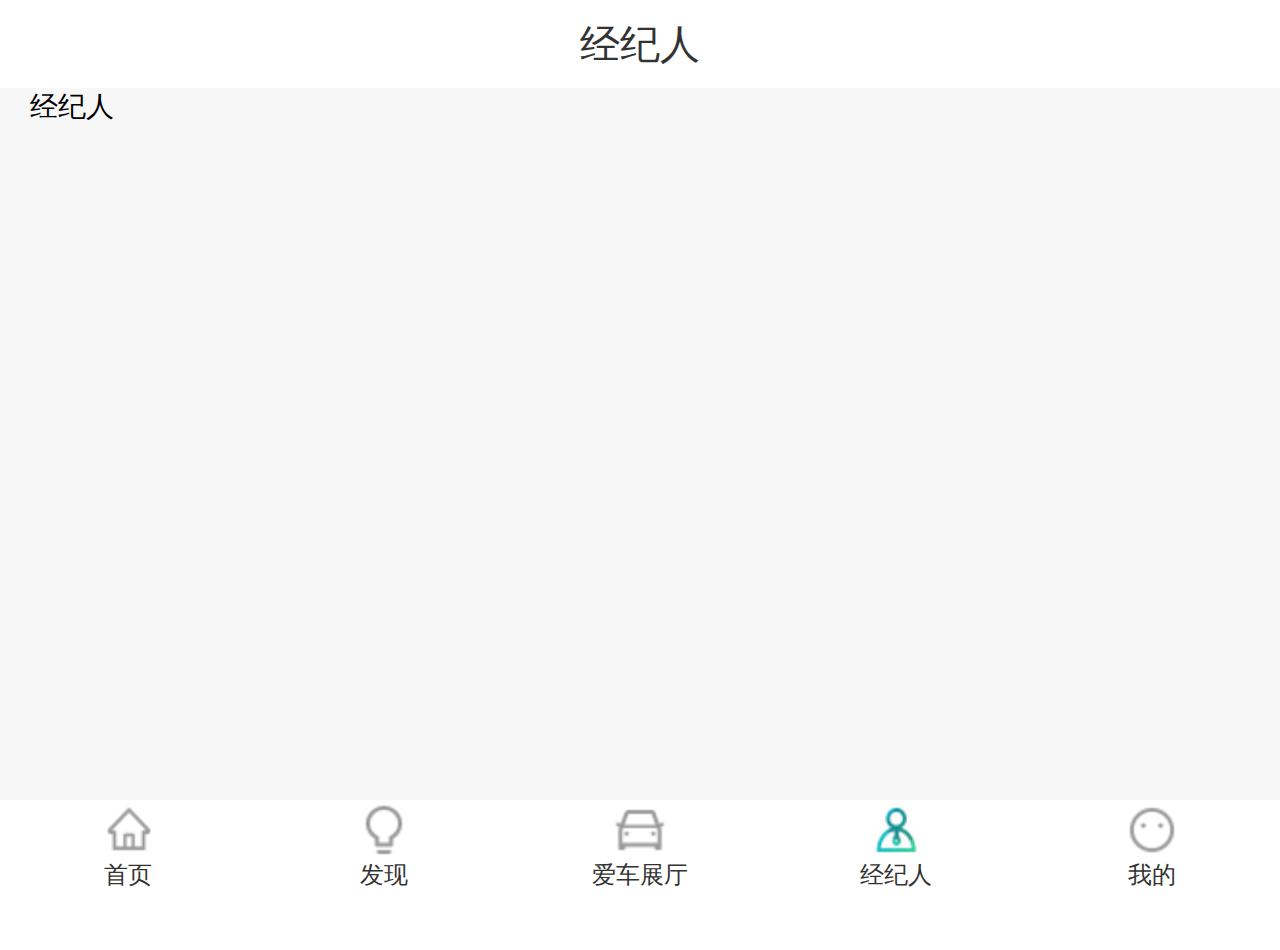
<file: widget/html/broker.html>
<!DOCTYPE HTML>
<html>

<head>
    <meta charset="utf-8">
    <meta name="viewport" content="maximum-scale=1.0, minimum-scale=1.0, user-scalable=0, initial-scale=1.0, width=device-width" />
    <meta name="format-detection" content="telephone=no, email=no, date=no, address=no">
    <title>Hello APP</title>
    <link rel="stylesheet" type="text/css" href="../css/api.css" />
    <link rel="stylesheet" type="text/css" href="../css/common.css" />
    <script type="text/javascript" src="../script/rem.js"></script>
    <style>
        html,
        body {
            height: 100%;
            padding-bottom:1rem;
            box-sizing: border-box;
        }
    </style>
</head>

<body>
    <header id="header" class="header" >
      <div class="item"></div>
      <div class="item">经纪人</div>
      <div class="item"></div>
    </header>
    <div class="wrapper">
      <label>经纪人</label>
    </div>
    <footer id="footer" class="footer" >
      <ul class="clearfix">
        <li onclick="AppFun.tabFooterNavChange(0)" class="tab1">首页</li>
        <li onclick="AppFun.tabFooterNavChange(1)" class="tab2">发现</li>
        <li onclick="AppFun.tabFooterNavChange(2)" class="tab3">爱车展厅</li>
        <li onclick="AppFun.tabFooterNavChange(3)" class="tab4 active">经纪人</li>
        <li onclick="AppFun.tabFooterNavChange(4)" class="tab5">我的</li>
      </ul>
    </footer>
</body>
<script type="text/javascript" src="../script/api.js"></script>
<script type="text/javascript" src="../script/common.js"></script>
<script type="text/javascript">
    apiready = function() {
        api.setStatusBarStyle({
              style:'dark',
              color:'#FFFFFF'
        });
        var header = $api.byId('header'); // 获取 header 标签元素
        var footer = $api.byId('footer'); // 获取 footer 标签元素

        // 1.修复开启沉浸式效果带来的顶部Header与手机状态栏重合的问题，最新api.js方法已支持适配iPhoneX；
        // 2.默认已开启了沉浸式效果 config.xml中 <preference name="statusBarAppearance" value="true"/>
        // 3.沉浸式效果适配支持iOS7+，Android4.4+以上版本
        var headerH = $api.fixStatusBar(header);
        // 最新api.js为了适配iPhoneX增加的方法，修复底部Footer部分与iPhoneX的底部虚拟横条键重叠的问题；
        var footerH = $api.fixTabBar(footer);

    };
</script>

</html>
</file>
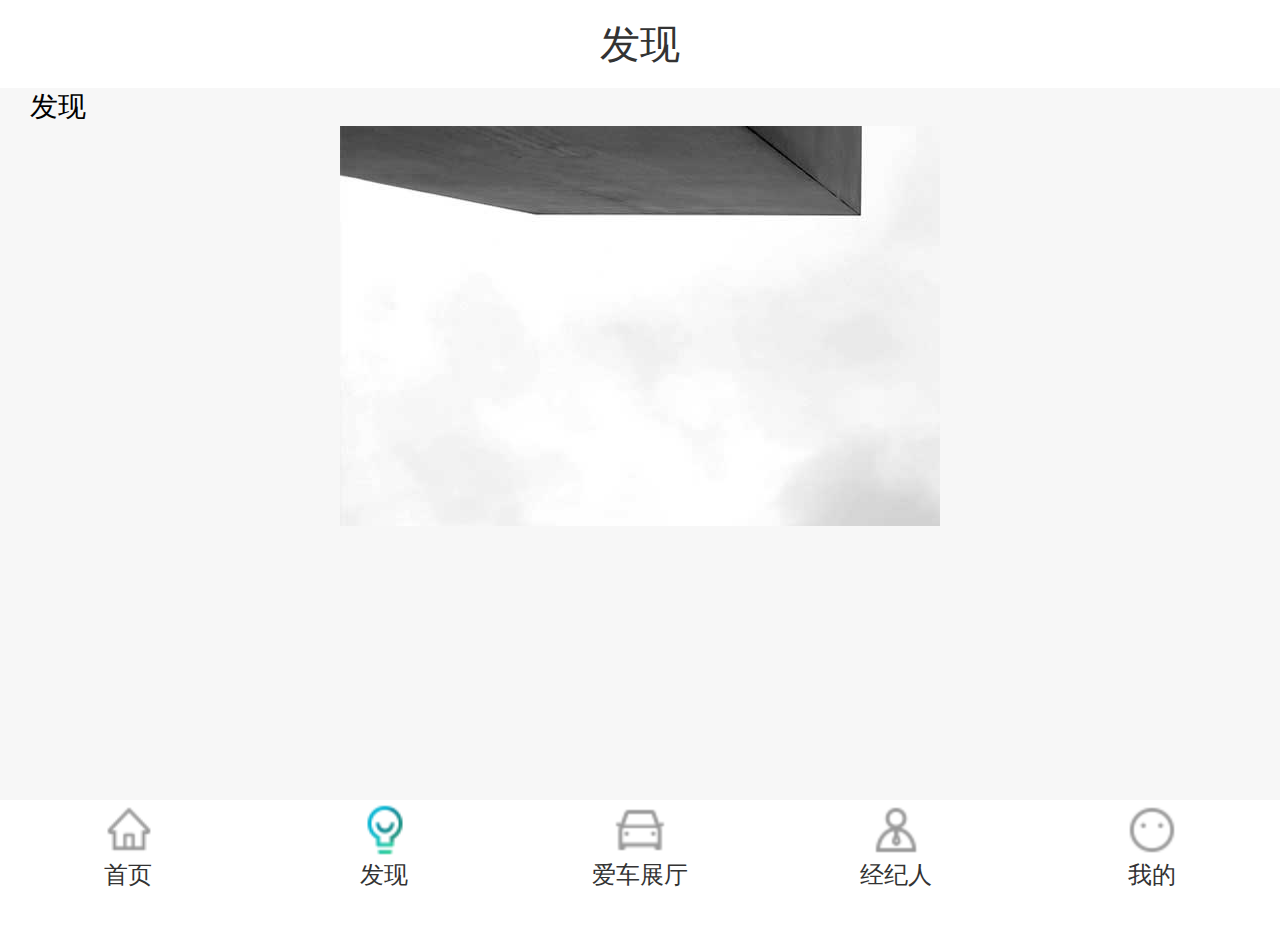
<file: widget/html/find.html>
<!DOCTYPE HTML>
<html>

<head>
    <meta charset="utf-8">
    <meta name="viewport" content="maximum-scale=1.0, minimum-scale=1.0, user-scalable=0, initial-scale=1.0, width=device-width" />
    <meta name="format-detection" content="telephone=no, email=no, date=no, address=no">
    <title>Hello APP</title>
    <link rel="stylesheet" type="text/css" href="../css/api.css" />
    <link rel="stylesheet" type="text/css" href="../css/common.css" />
    <link rel="stylesheet" type="text/css" href="../css/swiper.min.css" />
    <script type="text/javascript" src="../script/rem.js"></script>
    <style>
        html,
        body {
            height: 100%;
            padding-bottom:1rem;
            box-sizing: border-box;
        }
    </style>
</head>

<body>
    <header id="header" class="header" >
      <div class="item"></div>
      <div class="item">发现</div>
      <div class="item"></div>
    </header>
    <div class="wrapper">
      <label>发现</label>
      <div class="swiper-container" style="width:6.0rem;height:4.0rem;overflow:hidden;">
          <div class="swiper-wrapper" style="width:100%;">
              <div class="swiper-slide"><img src="../image/swiper/1.jpg" alt=""></div>
              <div class="swiper-slide"><img src="../image/swiper/2.jpg" alt=""></div>
              <div class="swiper-slide"><img src="../image/swiper/3.jpg" alt=""></div>
              <div class="swiper-slide"><img src="../image/swiper/4.jpg" alt=""></div>
              <div class="swiper-slide"><img src="../image/swiper/5.jpg" alt=""></div>
              <div class="swiper-slide"><img src="../image/swiper/6.jpg" alt=""></div>
          </div>
          <div class="swiper-pagination"></div><!--分页器。如果放置在swiper-container外面，需要自定义样式。-->
      </div>
    </div>
    <footer id="footer" class="footer" >
      <ul class="clearfix">
        <li onclick="AppFun.tabFooterNavChange(0)" class="tab1">首页</li>
        <li onclick="AppFun.tabFooterNavChange(1)" class="tab2 active">发现</li>
        <li onclick="AppFun.tabFooterNavChange(2)" class="tab3">爱车展厅</li>
        <li onclick="AppFun.tabFooterNavChange(3)" class="tab4">经纪人</li>
        <li onclick="AppFun.tabFooterNavChange(4)" class="tab5">我的</li>
      </ul>
    </footer>
</body>
<script type="text/javascript" src="../script/api.js"></script>
<script type="text/javascript" src="../script/common.js"></script>
<script type="text/javascript" src="../script/swiper.min.js"></script>
<script type="text/javascript">
    apiready = function() {
        api.setStatusBarStyle({
              style:'dark',
              color:'#FFFFFF'
        });
        var header = $api.byId('header'); // 获取 header 标签元素
        var footer = $api.byId('footer'); // 获取 footer 标签元素

        // 1.修复开启沉浸式效果带来的顶部Header与手机状态栏重合的问题，最新api.js方法已支持适配iPhoneX；
        // 2.默认已开启了沉浸式效果 config.xml中 <preference name="statusBarAppearance" value="true"/>
        // 3.沉浸式效果适配支持iOS7+，Android4.4+以上版本
        var headerH = $api.fixStatusBar(header);
        // 最新api.js为了适配iPhoneX增加的方法，修复底部Footer部分与iPhoneX的底部虚拟横条键重叠的问题；
        var footerH = $api.fixTabBar(footer);

        initSwiper();
    };

    //初始化轮播图方法
    function initSwiper(){
      var mySwiper = new Swiper ('.swiper-container', {
          direction: 'horizontal',
          autoplay:true,
          loop: true,
          pagination: {
            el: '.swiper-pagination',
          },
      })
    }
</script>

</html>
</file>
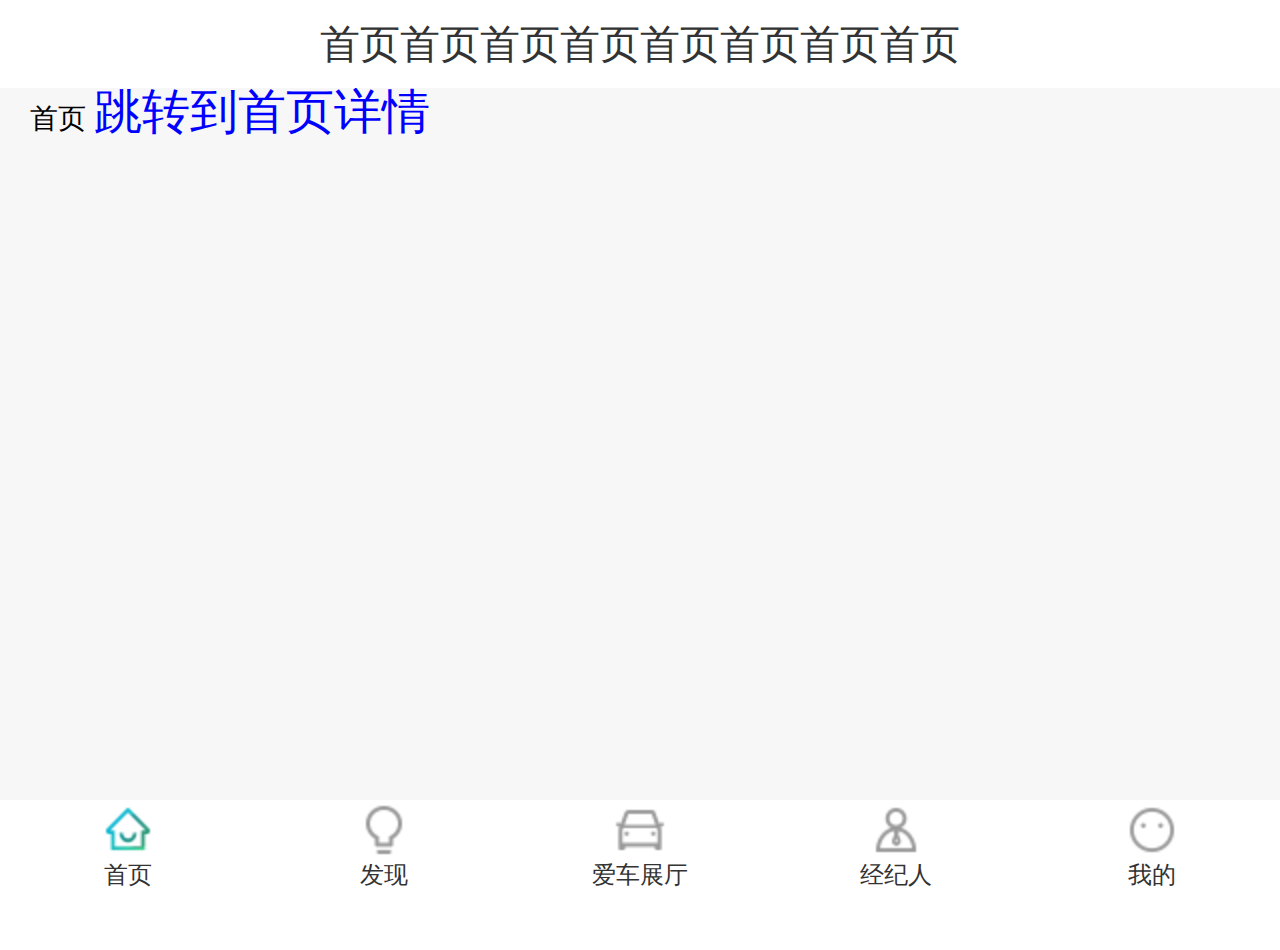
<file: widget/html/home.html>
<!DOCTYPE HTML>
<html>

<head>
    <meta charset="utf-8">
    <meta name="viewport" content="maximum-scale=1.0, minimum-scale=1.0, user-scalable=0, initial-scale=1.0, width=device-width" />
    <meta name="format-detection" content="telephone=no, email=no, date=no, address=no">
    <title>Hello APP</title>
    <link rel="stylesheet" type="text/css" href="../css/api.css" />
    <link rel="stylesheet" type="text/css" href="../css/common.css" />
    <script type="text/javascript" src="../script/rem.js"></script>
    <style>
        html,
        body {
            height: 100%;
            padding-bottom: 1rem;
            box-sizing: border-box;
        }

        .btn {
            font-size: 0.48rem;
            color: blue;
        }
    </style>
</head>

<body>
    <header id="header" class="header">
        <div class="item"></div>
        <div class="item">首页首页首页首页首页首页首页首页</div>
        <div class="item"></div>
    </header>
    <div class="wrapper" id="home">
        <label>首页</label>
        <input type="button" class="btn" @click="jumpHomeDetail" value="跳转到首页详情">
        <div id='sys-info' v-html="msg"></div>
    </div>
    <footer id="footer" class="footer">
        <ul class="clearfix">
            <li onclick="AppFun.tabFooterNavChange(0)" class="tab1 active">首页</li>
            <li onclick="AppFun.tabFooterNavChange(1)" class="tab2">发现</li>
            <li onclick="AppFun.tabFooterNavChange(2)" class="tab3">爱车展厅</li>
            <li onclick="AppFun.tabFooterNavChange(3)" class="tab4">经纪人</li>
            <li onclick="AppFun.tabFooterNavChange(4)" class="tab5">我的</li>
        </ul>
    </footer>
</body>
<script type="text/javascript" src="../script/api.js"></script>
<script type="text/javascript" src="../script/vue.min.js"></script>
<script type="text/javascript" src="../script/common.js"></script>
<script type="text/javascript">
    apiready = function() {
        api.setStatusBarStyle({
            style: 'dark',
            color: '#FFFFFF'
        });
        var header = $api.byId('header'); // 获取 header 标签元素
        var footer = $api.byId('footer'); // 获取 footer 标签元素

        // 1.修复开启沉浸式效果带来的顶部Header与手机状态栏重合的问题，最新api.js方法已支持适配iPhoneX；
        // 2.默认已开启了沉浸式效果 config.xml中 <preference name="statusBarAppearance" value="true"/>
        // 3.沉浸式效果适配支持iOS7+，Android4.4+以上版本
        var headerH = $api.fixStatusBar(header);
        // 最新api.js为了适配iPhoneX增加的方法，修复底部Footer部分与iPhoneX的底部虚拟横条键重叠的问题；
        var footerH = $api.fixTabBar(footer);

        var vm = new Vue({
            el: '#home',
            data: {
                msg: ''
            },
            methods: {
                jumpHomeDetail: function() {
                    api.openFrame({
                        name: 'homedetail',
                        url: 'home_detail.html',
                        bounces: false,
                    });
                },
                //获取设备信息
                getInfo: function() {
                    var ver = api.version;
                    var sType = api.systemType;
                    var sVer = api.systemVersion;
                    var id = api.deviceId;
                    var model = api.deviceModel;
                    var name = api.deviceName;
                    var cType = api.connectionType;
                    var winName = api.winName;
                    var winWidth = api.winWidth;
                    var winHeight = api.winHeight;
                    var frameName = api.frameName || '';
                    var frameWidth = api.frameWidth || '';
                    var frameHeight = api.frameHeight || '';

                    var str = '<ul>';
                    str += '<li>引擎版本信息: ' + ver + '</li>';
                    str += '<li>系统类型: ' + sType + '</li>';
                    str += '<li>系统版本: ' + sVer + '</li>';
                    str += '<li>设备标识: ' + id + '</li>';
                    str += '<li>设备型号: ' + model + '</li>';
                    str += '<li>设备名称: ' + name + '</li>';
                    str += '<li>网络状态: ' + cType + '</li>';
                    str += '<li>主窗口名字: ' + winName + '</li>';
                    str += '<li>主窗口宽度: ' + winWidth + '</li>';
                    str += '<li>主窗口高度: ' + winHeight + '</li>';
                    str += '<li>子窗口名字: ' + frameName + '</li>';
                    str += '<li>子窗口宽度: ' + frameWidth + '</li>';
                    str += '<li>子窗口高度: ' + frameHeight + '</li>';
                    str += '</ul>';

                    //$api.byId('sys-info').innerHTML = str;
                    this.msg = str;
                }
            },
            mounted: function() {
                this.getInfo();
            }
        })
    };
</script>

</html>
</file>
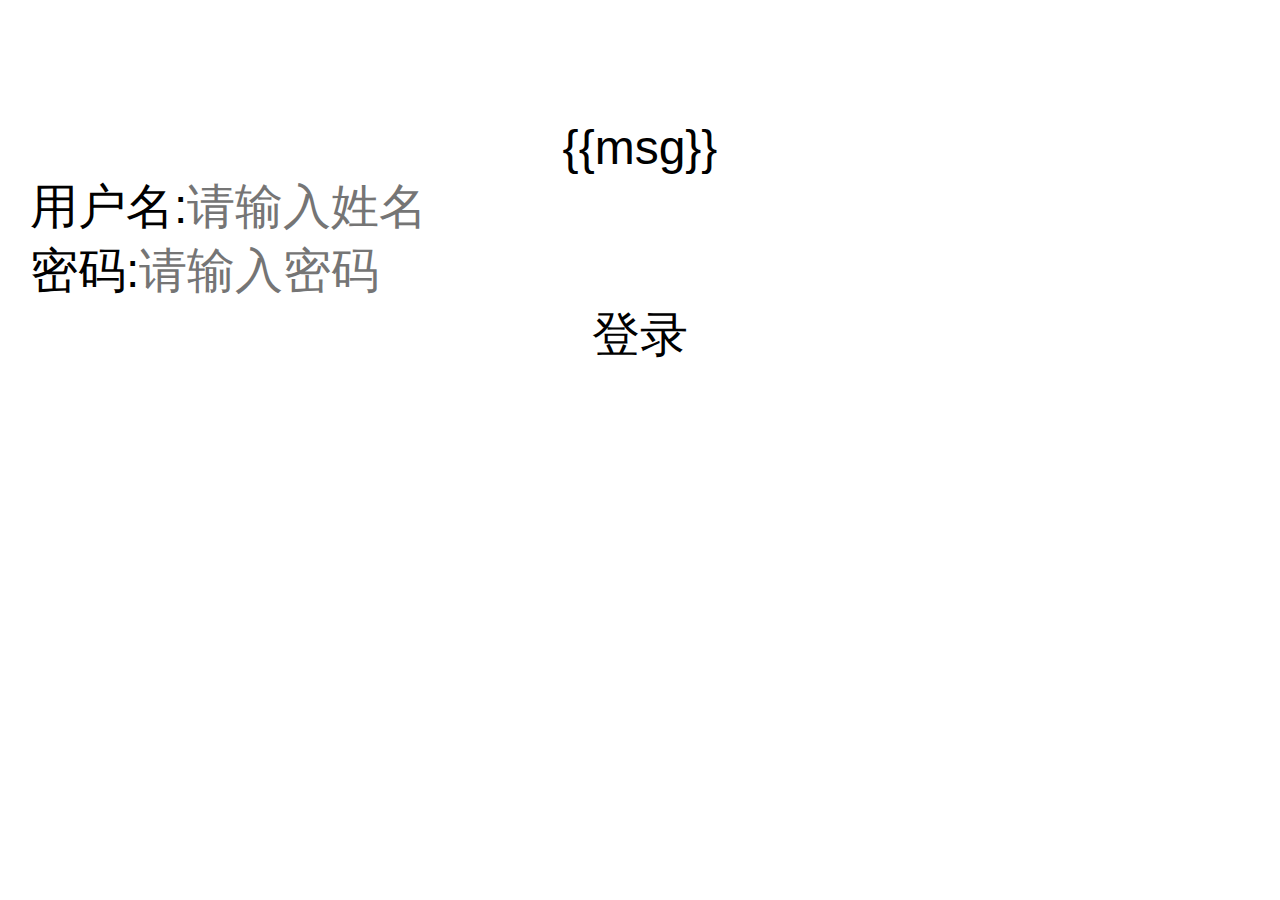
<file: widget/html/login.html>
<!DOCTYPE HTML>
<html>

<head>
    <meta charset="utf-8">
    <meta name="viewport" content="maximum-scale=1.0, minimum-scale=1.0, user-scalable=0, initial-scale=1.0, width=device-width" />
    <meta name="format-detection" content="telephone=no, email=no, date=no, address=no">
    <title>Hello APP</title>
    <link rel="stylesheet" type="text/css" href="../css/api.css" />
    <script type="text/javascript" src="../script/rem.js"></script>
    <style>
      html,
      body {
          height: 100%;
      }
    </style>
</head>

<body>
    <div id="login" style="padding:1.2rem 0.3rem;">
      <div style="text-align:center;font-size:0.48rem;">{{msg}}</div>
      <div style="font-size:0.48rem;">用户名:<input type="text" placeholder="请输入姓名" /></div>
      <div style="font-size:0.48rem;">密码:<input type="password" placeholder="请输入密码" /></div>
      <div style="text-align:center;font-size:0.48rem;" tapmode @click="clickFun">登录</div>
    </div>
</body>
<script type="text/javascript" src="../script/api.js"></script>
<script type="text/javascript" src="../script/vue.min.js"></script>
<script type="text/javascript" src="../script/common.js"></script>
<script type="text/javascript">
    apiready = function() {
      //$api.fixStatusBar($api.dom('header'));
      //更改状态栏字体颜色
      api.setStatusBarStyle({
         style: 'dark',//字体颜色
        color: '#fff'//背景颜色
      });
        var  vm=new Vue({
              el:'#login',
              data:{
                msg:'易脉车注销终端'
              },
              methods:{
                clickFun:function(){
                  api.openFrame({
                      name: 'home',
                      url: 'home.html',
                      bounces:false
                  });
                }
              },
              mounted:function(){

              }
        })
    };
</script>

</html>
</file>
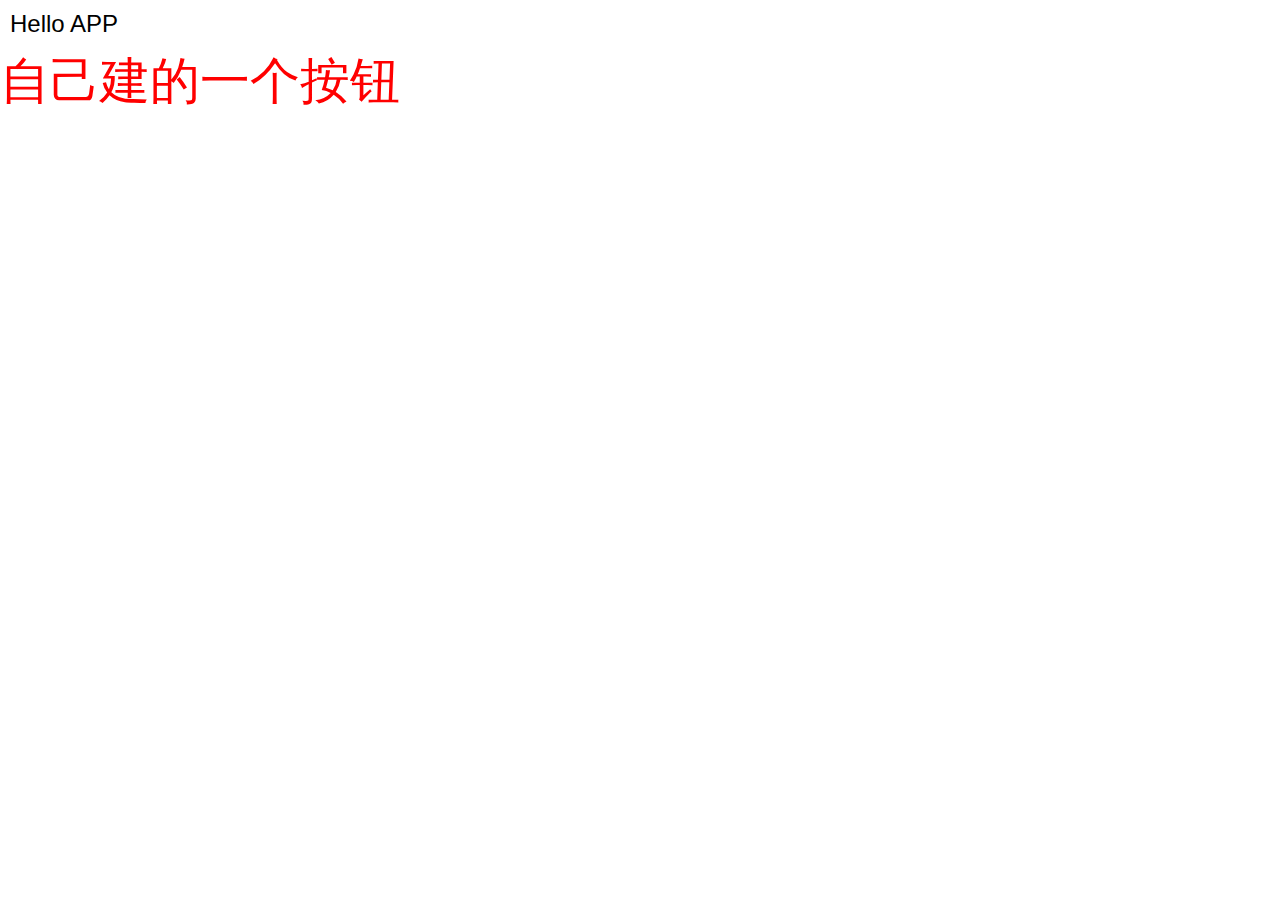
<file: widget/html/main.html>
<!DOCTYPE HTML>
<html>

<head>
    <meta charset="utf-8">
    <meta name="viewport" content="maximum-scale=1.0, minimum-scale=1.0, user-scalable=0, initial-scale=1.0, width=device-width" />
    <meta name="format-detection" content="telephone=no, email=no, date=no, address=no">
    <title>Hello APP</title>
    <link rel="stylesheet" type="text/css" href="../css/api.css" />
    <style>
        label {
            margin: 10px;
            font-size: 24px;
        }

        ul {
            margin-bottom: 10px;
        }

        ul li {
            margin: 5px 10px;
            padding: 5px;
            color: #000;
            word-wrap: break-word;
        }
        .red-size{
          font-size:50px;
          color:red;
        }
    </style>
</head>

<body>
    <label>Hello APP</label>
    <p class="red-size">自己建的一个按钮</p>
    <div id='sys-info'></div>
</body>
<script type="text/javascript" src="../script/api.js"></script>
<script type="text/javascript">
    apiready = function() {
        var ver = api.version;
        var sType = api.systemType;
        var sVer = api.systemVersion;
        var id = api.deviceId;
        var model = api.deviceModel;
        var name = api.deviceName;
        var cType = api.connectionType;
        var winName = api.winName;
        var winWidth = api.winWidth;
        var winHeight = api.winHeight;
        var frameName = api.frameName || '';
        var frameWidth = api.frameWidth || '';
        var frameHeight = api.frameHeight || '';

        var str = '<ul>';
        str += '<li>引擎版本信息: ' + ver + '</li>';
        str += '<li>系统类型: ' + sType + '</li>';
        str += '<li>系统版本: ' + sVer + '</li>';
        str += '<li>设备标识: ' + id + '</li>';
        str += '<li>设备型号: ' + model + '</li>';
        str += '<li>设备名称: ' + name + '</li>';
        str += '<li>网络状态: ' + cType + '</li>';
        str += '<li>主窗口名字: ' + winName + '</li>';
        str += '<li>主窗口宽度: ' + winWidth + '</li>';
        str += '<li>主窗口高度: ' + winHeight + '</li>';
        str += '<li>子窗口名字: ' + frameName + '</li>';
        str += '<li>子窗口宽度: ' + frameWidth + '</li>';
        str += '<li>子窗口高度: ' + frameHeight + '</li>';
        str += '</ul>';

        $api.byId('sys-info').innerHTML = str;

    };
</script>

</html>
</file>
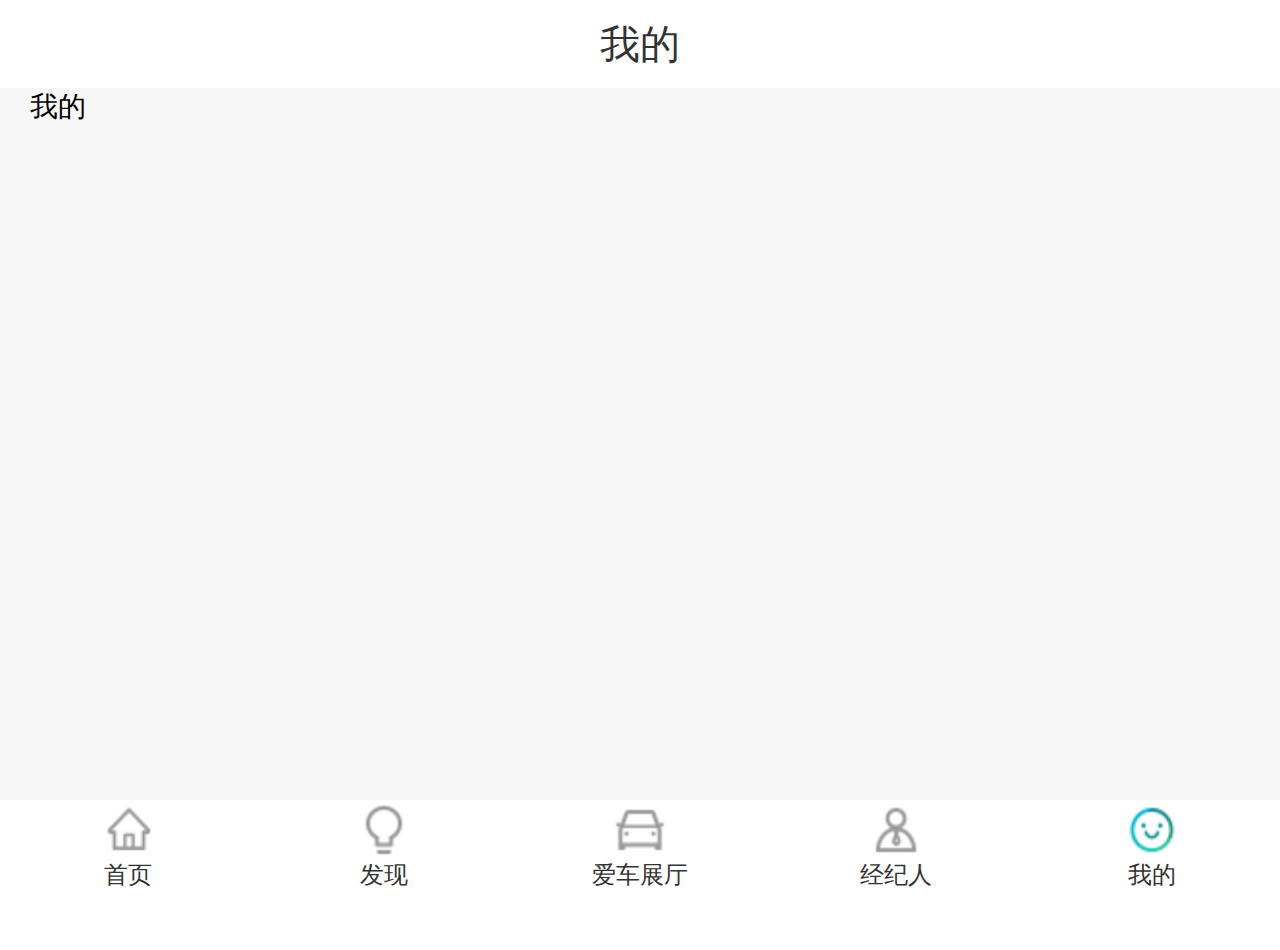
<file: widget/html/my.html>
<!DOCTYPE HTML>
<html>

<head>
    <meta charset="utf-8">
    <meta name="viewport" content="maximum-scale=1.0, minimum-scale=1.0, user-scalable=0, initial-scale=1.0, width=device-width" />
    <meta name="format-detection" content="telephone=no, email=no, date=no, address=no">
    <title>Hello APP</title>
    <link rel="stylesheet" type="text/css" href="../css/api.css" />
    <link rel="stylesheet" type="text/css" href="../css/common.css" />
    <script type="text/javascript" src="../script/rem.js"></script>
    <style>
        html,
        body {
            height: 100%;
            padding-bottom:1rem;
            box-sizing: border-box;
        }
    </style>
</head>

<body>
    <header id="header" class="header" >
      <div class="item"></div>
      <div class="item">我的</div>
      <div class="item"></div>
    </header>
    <div class="wrapper">
      <label>我的</label>
    </div>
    <footer id="footer" class="footer" >
      <ul class="clearfix">
        <li onclick="AppFun.tabFooterNavChange(0)" class="tab1">首页</li>
        <li onclick="AppFun.tabFooterNavChange(1)" class="tab2">发现</li>
        <li onclick="AppFun.tabFooterNavChange(2)" class="tab3">爱车展厅</li>
        <li onclick="AppFun.tabFooterNavChange(3)" class="tab4">经纪人</li>
        <li onclick="AppFun.tabFooterNavChange(4)" class="tab5 active">我的</li>
      </ul>
    </footer>
</body>
<script type="text/javascript" src="../script/api.js"></script>
<script type="text/javascript" src="../script/common.js"></script>
<script type="text/javascript">
    apiready = function() {
        api.setStatusBarStyle({
              style:'dark',
              color:'#FFFFFF'
        });
        var header = $api.byId('header'); // 获取 header 标签元素
        var footer = $api.byId('footer'); // 获取 footer 标签元素

        // 1.修复开启沉浸式效果带来的顶部Header与手机状态栏重合的问题，最新api.js方法已支持适配iPhoneX；
        // 2.默认已开启了沉浸式效果 config.xml中 <preference name="statusBarAppearance" value="true"/>
        // 3.沉浸式效果适配支持iOS7+，Android4.4+以上版本
        var headerH = $api.fixStatusBar(header);
        // 最新api.js为了适配iPhoneX增加的方法，修复底部Footer部分与iPhoneX的底部虚拟横条键重叠的问题；
        var footerH = $api.fixTabBar(footer);

    };
</script>

</html>
</file>
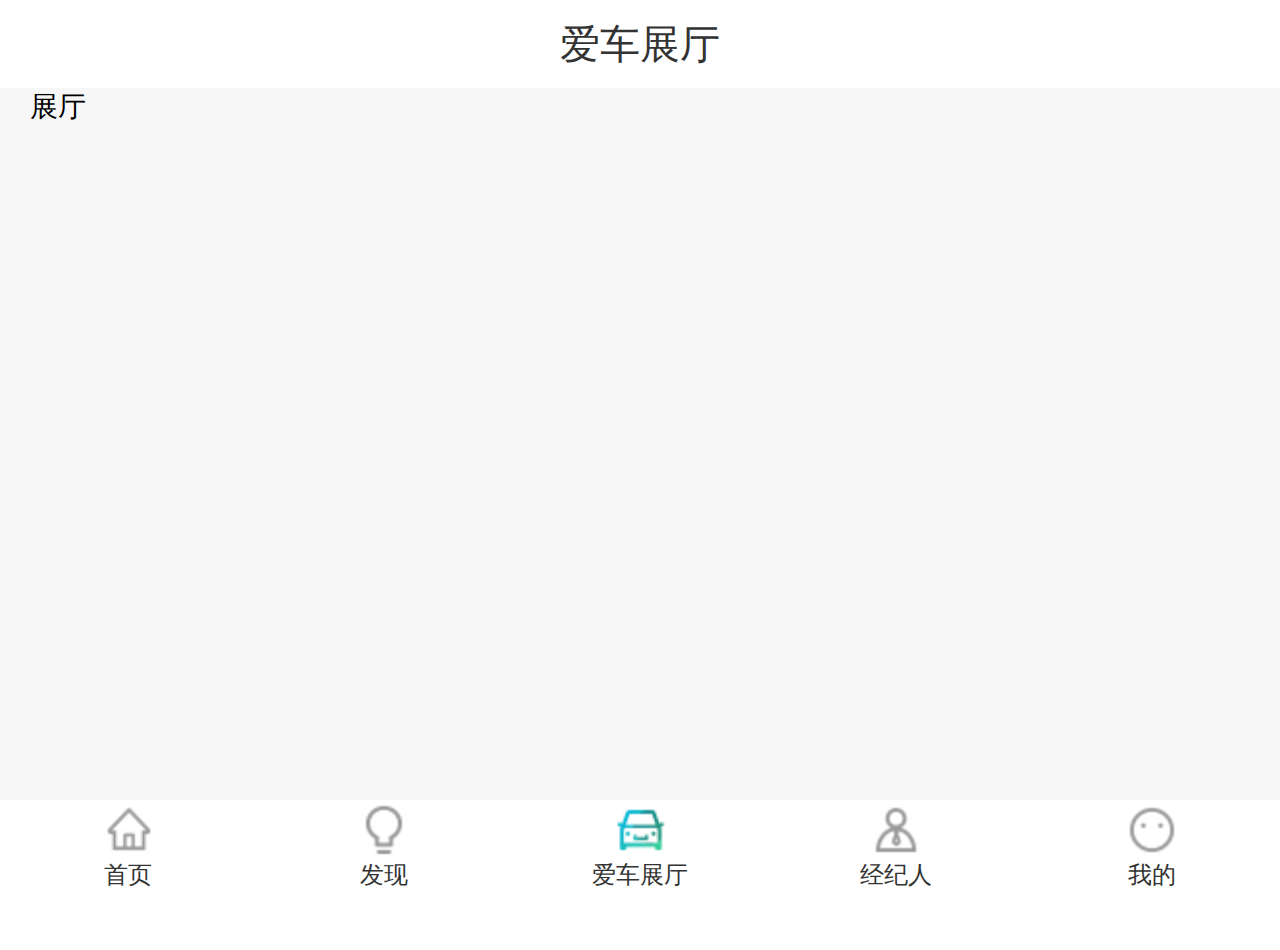
<file: widget/html/showroom.html>
<!DOCTYPE HTML>
<html>

<head>
    <meta charset="utf-8">
    <meta name="viewport" content="maximum-scale=1.0, minimum-scale=1.0, user-scalable=0, initial-scale=1.0, width=device-width" />
    <meta name="format-detection" content="telephone=no, email=no, date=no, address=no">
    <title>Hello APP</title>
    <link rel="stylesheet" type="text/css" href="../css/api.css" />
    <link rel="stylesheet" type="text/css" href="../css/common.css" />
    <script type="text/javascript" src="../script/rem.js"></script>
    <style>
        html,
        body {
            height: 100%;
            padding-bottom:1rem;
            box-sizing: border-box;
        }
    </style>
</head>

<body>
    <header id="header" class="header" >
      <div class="item"></div>
      <div class="item">爱车展厅</div>
      <div class="item"></div>
    </header>
    <div class="wrapper">
      <label>展厅</label>
    </div>
    <footer id="footer" class="footer" >
      <ul class="clearfix">
        <li onclick="AppFun.tabFooterNavChange(0)" class="tab1">首页</li>
        <li onclick="AppFun.tabFooterNavChange(1)" class="tab2">发现</li>
        <li onclick="AppFun.tabFooterNavChange(2)" class="tab3 active">爱车展厅</li>
        <li onclick="AppFun.tabFooterNavChange(3)" class="tab4">经纪人</li>
        <li onclick="AppFun.tabFooterNavChange(4)" class="tab5">我的</li>
      </ul>
    </footer>
</body>
<script type="text/javascript" src="../script/api.js"></script>
<script type="text/javascript" src="../script/common.js"></script>
<script type="text/javascript">
    apiready = function() {
        api.setStatusBarStyle({
              style:'dark',
              color:'#FFFFFF'
        });
        var header = $api.byId('header'); // 获取 header 标签元素
        var footer = $api.byId('footer'); // 获取 footer 标签元素

        // 1.修复开启沉浸式效果带来的顶部Header与手机状态栏重合的问题，最新api.js方法已支持适配iPhoneX；
        // 2.默认已开启了沉浸式效果 config.xml中 <preference name="statusBarAppearance" value="true"/>
        // 3.沉浸式效果适配支持iOS7+，Android4.4+以上版本
        var headerH = $api.fixStatusBar(header);
        // 最新api.js为了适配iPhoneX增加的方法，修复底部Footer部分与iPhoneX的底部虚拟横条键重叠的问题；
        var footerH = $api.fixTabBar(footer);

    };
</script>

</html>
</file>
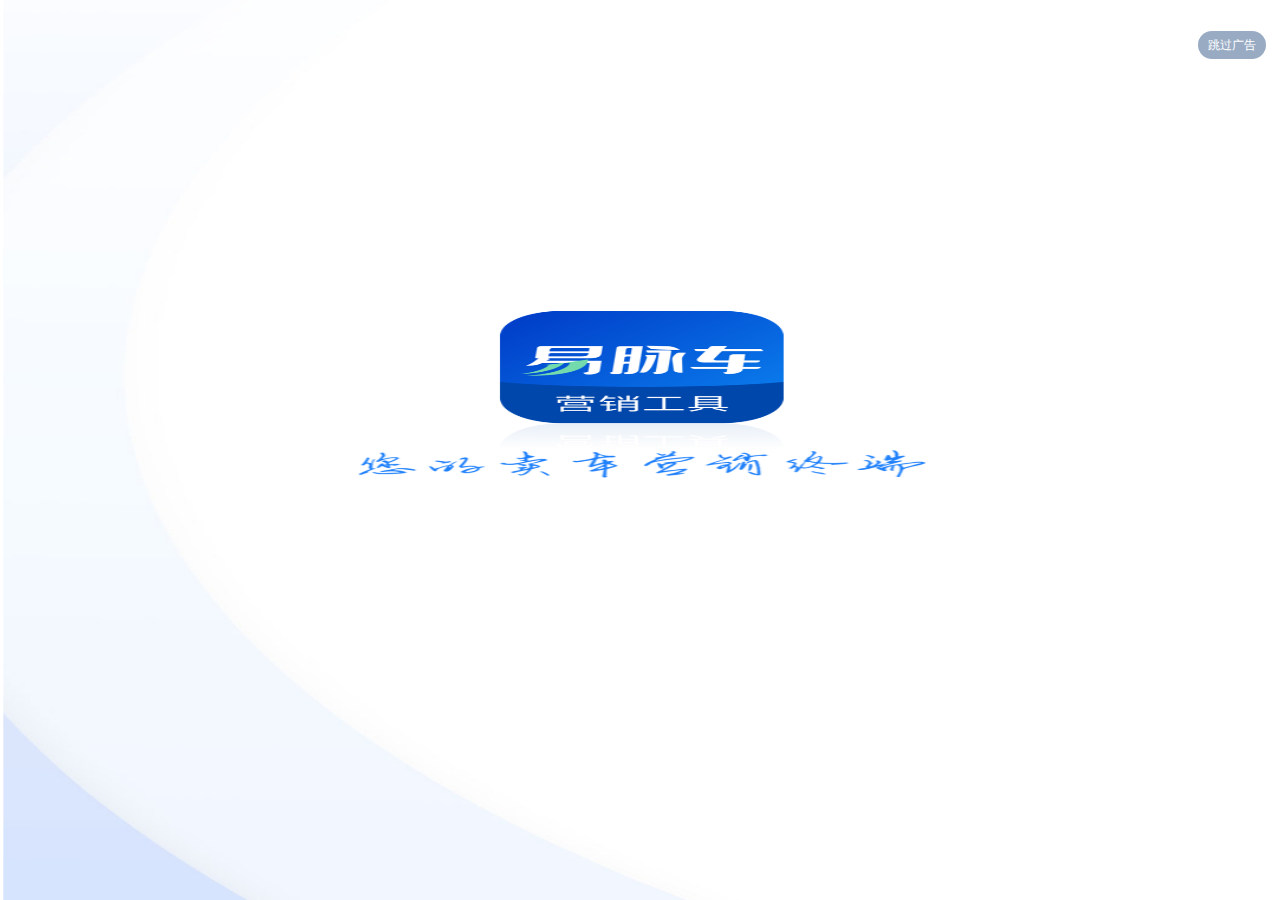
<file: widget/html/start.html>
<!DOCTYPE HTML>
<html>

<head>
    <meta charset="utf-8">
    <meta name="viewport" content="maximum-scale=1.0, minimum-scale=1.0, user-scalable=0, initial-scale=1.0, width=device-width" />
    <meta name="format-detection" content="telephone=no, email=no, date=no, address=no">
    <title>Hello APP</title>
    <link rel="stylesheet" type="text/css" href="../css/api.css" />
    <style>
          html,
          body {
              height: 100%;
              background-color: transparent;
              background-image:url('../image/start.png');
              background-position: left center;
              background-size:100% 100%;
              background-repeat: no-repeat;
          }
          .skip {
              width: 68px;
              height: 28px;
              line-height: 28px;
              font-size: 12px;
              color: #fff;
              text-align: center;
              position: absolute;
              top: 31px;
              right: 14px;
              border-radius: 16px;
              background-color: rgba(0, 45, 105, 0.4);
          }
    </style>
</head>

<body>
    <div class="skip" onclick="fnSkip()">跳过广告</div>
</body>
<script type="text/javascript" src="../script/api.js"></script>
<script type="text/javascript" src="../script/vue.min.js"></script>
<script type="text/javascript" src="../script/common.js"></script>
<script type="text/javascript">
    apiready = function() {
        fnInitKeyback();
        fnTime();
        api.removeLaunchView();//移除启动图。
    };

    function fnInitKeyback() {
        api.addEventListener({
            name: 'keyback'
        }, function(ret, err) {
            return;
        });
    };

    function fnTime() {
        setTimeout(fnSkip, 5000);
    };

    function fnSkip() {
        api.closeWin({
            name: 'start',
            animation: {
                type: 'fade'
            }
        });
    };
</script>

</html>
</file>
<file: widget/css/api.css>
html{
	font-family: sans-serif;
}
html,body,header,section,footer,div,ul,ol,li,img,a,span,em,del,legend,center,strong,var,fieldset,form,label,dl,dt,dd,cite,input,hr,time,mark,code,figcaption,figure,textarea,h1,h2,h3,h4,h5,h6,p{
	margin:0;
	border:0;
	padding:0;
	font-style:normal;
}
html,body {
	-webkit-touch-callout:none;
	-webkit-text-size-adjust:none;
	-webkit-tap-highlight-color:rgba(0, 0, 0, 0);
	-webkit-user-select:none;
	background-color: #fff;
	font-size:0.28rem;
}
nav,article,aside,details,main,header,footer,section,fieldset,figcaption,figure{
	display: block;
}
img,a,button,em,del,strong,var,label,cite,small,time,mark,code,textarea{
	display:inline-block;
}
header,section,footer {
	position:relative;
}
ol,ul{
	list-style:none;
}
input,button,textarea {
	border:0;
	margin:0;
	padding:0;
	font-size:1em;
	line-height:1em;
	/*-webkit-appearance:none;*/
	background-color:rgba(0, 0, 0, 0);
}
span{
	display:inline-block;
}
a:active, a:hover {
  outline: 0;
}
a, a:visited{
	text-decoration:none;
}

label, .wordWrap{
    word-wrap: break-word;
    word-break: break-all;
}
table {
  border-collapse: collapse;
  border-spacing: 0;
}
td,th {
  padding: 0;
}
.left{
	float:left;
}
.right{
	float:right;
}
.clearfix:after{
	content: ' ';
	display: block;
	clear: both;
	visibility:hidden;
	line-height: 0;
	height:0;
}
.loading_more{
	display: block;
	height: 1.5em;
	width: 100%;
}
.loading_more:before {
	display: inline-block; vertical-align: text-bottom;
	content: ' '; height: 16px; width: 16px; margin-right: 6px;
	background: url(../image/loading_more.gif) no-repeat center;
	-webkit-background-size: contain;
	background-size: contain;
}
.loading_more:after {
	content: '加载更多';
}
</file>
<file: widget/css/common.css>
body{
	background-color:#F7F7F7;
}
.header{
	height:0.88rem;
	width: 100%;
	background-color: #fff;
	color: #333;
	font-size:0.4rem;
	overflow: hidden;
}
.header .item{
	text-align: center;
	float:left;
	height:100%;
	line-height:0.88rem;
	white-space: nowrap;
	overflow:hidden;
	text-overflow: ellipsis;
}
.header .item:nth-of-type(1){
	width:15%;
}
.header .item:nth-of-type(2){
	width:70%;
}
.header .item:nth-of-type(3){
	width:15%;
}
.wrapper{
	width:100%;
	padding:0 0.3rem;
	box-sizing: border-box;
}
.footer{
	height:1.0rem;
 width: 100%;
 background-color:#fff;
 position: absolute;
 bottom:0;
 left:0;
 z-index:9999;
}
.footer ul{
	width:100%;
	height:100%;
}
.footer ul li{
	float:left;
	width:20%;
	height:100%;
	text-align:center;
	list-style:none;
	line-height:1.5rem;
	font-size:0.24rem;
	font-weight:400;
	color:rgba(51,51,51,1);
	background-repeat: no-repeat;
	background-size:0.6rem 0.6rem;
	background-position: center top;
}
.footer ul li.tab1{
	background-image: url('../image/footer/icon_1_n.png');
}
.footer ul li.tab2{
	background-image: url('../image/footer/icon_2_n.png');
}
.footer ul li.tab3{
	background-image: url('../image/footer/icon_3_n.png');
}
.footer ul li.tab4{
	background-image: url('../image/footer/icon_4_n.png');
}
.footer ul li.tab5{
	background-image: url('../image/footer/icon_5_n.png');
}
.footer ul li.tab1.active{
	background-image: url('../image/footer/icon_1_s.png');
}
.footer ul li.tab2.active{
	background-image: url('../image/footer/icon_2_s.png');
}
.footer ul li.tab3.active{
	background-image: url('../image/footer/icon_3_s.png');
}
.footer ul li.tab4.active{
	background-image: url('../image/footer/icon_4_s.png');
}
.footer ul li.tab5.active{
	background-image: url('../image/footer/icon_5_s.png');
}
</file>
